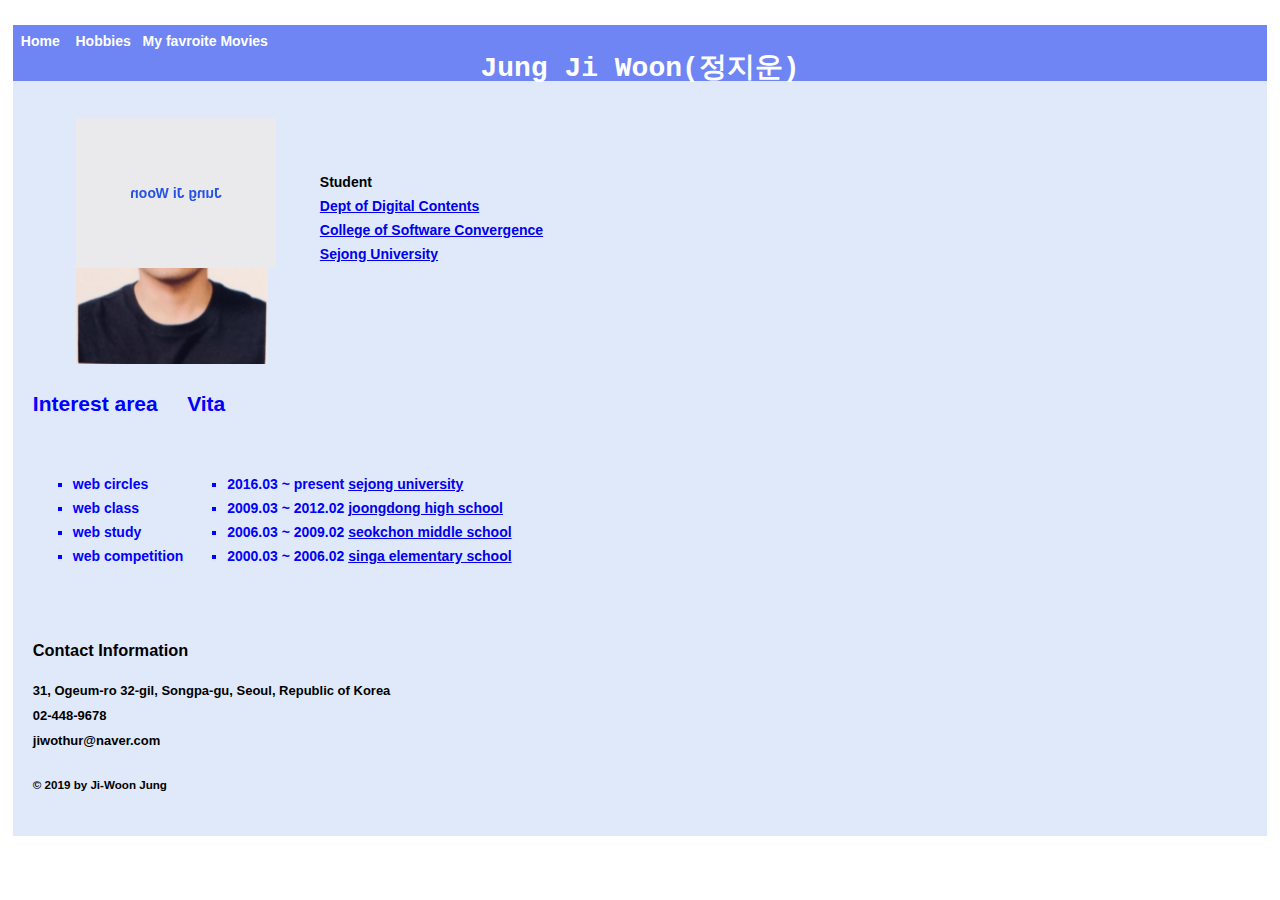
<file: web programming/index.html>
<!DOCTYPE html>
<html lang="ko" dir="ltr">
  <head>
    <meta charset="utf-8">
    <title>My Page</title>
    <link rel="icon" type ="image/jpg" href="imgs/logo.jpg">
    <link rel="stylesheet" href="css/index1.css">
    <link rel="stylesheet" href="https://use.fontawesome.com/releases/v5.6.3/css/all.css" integrity="sha384-UHRtZLI+pbxtHCWp1t77Bi1L4ZtiqrqD80Kn4Z8NTSRyMA2Fd33n5dQ8lWUE00s/" crossorigin="anonymous">
  </head>
  <body>

<header>
  <nav class = "head" >
    <a href="index.html"><b>Home</b></a>&nbsp;
    <a href="Hobbies.html">Hobbies</a>
    <a href="MyFavoriteMovies.html">My favroite Movies</a>&nbsp;
    <a href="https://www.facebook.com/jiwothur" aria-label="Facebook">
    <i class="fab fa-facebook-square fa-1x"></i></a>
  </nav>
  <h1>Jung Ji Woon(정지운)</h1>

<table class ="table">
  <tr>
    <td>
      <figure>
        <div class="card-container">
          <div class="card">
            <div class="side">
              <img src="imgs/me.jpg" alt="Jung Ji Woon">
            </div>
            <div class="sideback">Jung Ji Woon</div>
          </div>
        </div>
      </figure>
    <td>
      Student<br>
        <a href="http://home.sejong.ac.kr/~digitdpt/">Dept of Digital Contents </a><br>
        <a href="http://www.sejong.ac.kr/college/software.html?menu_id=1.12">College of Software Convergence</a><br>
        <a href="http://www.sejong.ac.kr/index.htm">Sejong University</a>

    </td>
  </tr>
</table>

</header>

  <section class="mypaper">
    <article>
      <h2>Interest area</h2><br>
      <ul style="list-style-type:square;">
        <li>web circles</li>
        <li>web class</li>
        <li>web study</li>
        <li>web competition</li>
      </ul>
    </article>

    <article>
      <h2>Vita</h2><br>
      <ul style="list-style-type:square;">
        <li>2016.03 ~ present <a href="http://www.sejong.ac.kr/index.htm">sejong university</a></li>
        <li>2009.03 ~ 2012.02 <a href="http://www.joongdong.hs.kr/">joongdong high school</a></li>
        <li>2006.03 ~ 2009.02 <a href="http://www.seokchon.ms.kr/">seokchon middle school</a></li>
        <li>2000.03 ~ 2006.02 <a href="http://www.singa.es.kr/">singa elementary school</a></li>
      </ul>
    </article>
  </section>

<footer>
  <h3>Contact Information</h3>



<i class="fas fa-home fa-xs"></i><font size="2"> 31, Ogeum-ro 32-gil, Songpa-gu, Seoul, Republic of Korea</font><br>
<i class="fas fa-phone fa-xs"></i><font size="2">  02-448-9678</font><br>
<i class="fas fa-envelope-square fa-xs"></i><font size="2">  jiwothur@naver.com</font>

<h5>&copy; 2019 by Ji-Woon Jung<br></h5>
</footer>
  </body>
</html>
</file>
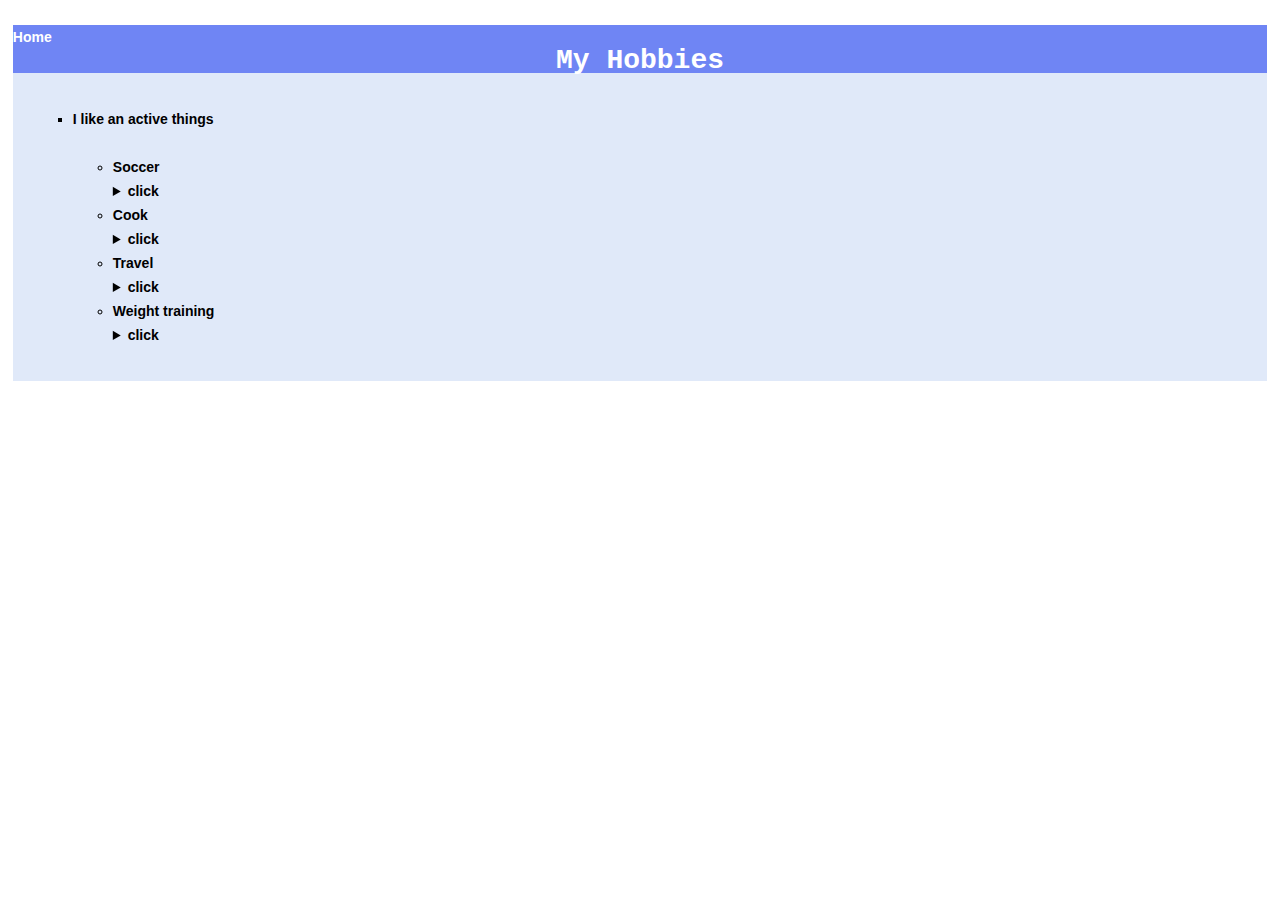
<file: web programming/Hobbies.html>
<!DOCTYPE html>
<html lang="en" dir="ltr">
  <head>
    <meta charset="utf-8">
    <title>Hobbies</title>
    <link rel="icon" type ="image/jpg" href="imgs/logo.jpg">
    <link rel="stylesheet" href="css/Hobbies.css">
  </head>
  <body>

  <header>
    <nav>
      <a href="index.html"><b>Home</b></a>
      <h1>My Hobbies</h1>
    </nav>
  </header>

<section class="myhobbies">
  <ul style="list-style-type:square;">
  <li>I like an active things
    <ul>
      <br>
      <li>Soccer</li>
      <details>
      <summary>         click</summary>
        <p>My soccer team(2013~)</p>
        <figure>
          <img src="imgs/soccer.jpg" width="400px">
        </figure>
      </details>

      <li>Cook</li>
      <details>
      <summary>         click</summary>
          <p>I think eating is one of my great happiness</p>
          <figure>
            <img src="imgs/cook.jpg" width="400px">
          </figure>
      </details>

      <li>Travel</li>
      <details>
      <summary>         click</summary>
        <p>Travel makes my life more valuable</p>
        <figure>
          <img src="imgs/trip1.jpg" width="300px">
          <img src="imgs/trip2.jpg" width="300px">
        </figure>
      </details>

      <li>Weight training</li>
      <details>
      <summary>         click</summary>
        <p>I exercise at least four days a week for health and fitness</p>
        <figure>
          <img src="imgs/weight training.jpg" width="400px">
        </figure>
      </details>

          </ul>
        </li>
      </ul>
    </section>
  </body>
</html>
</file>
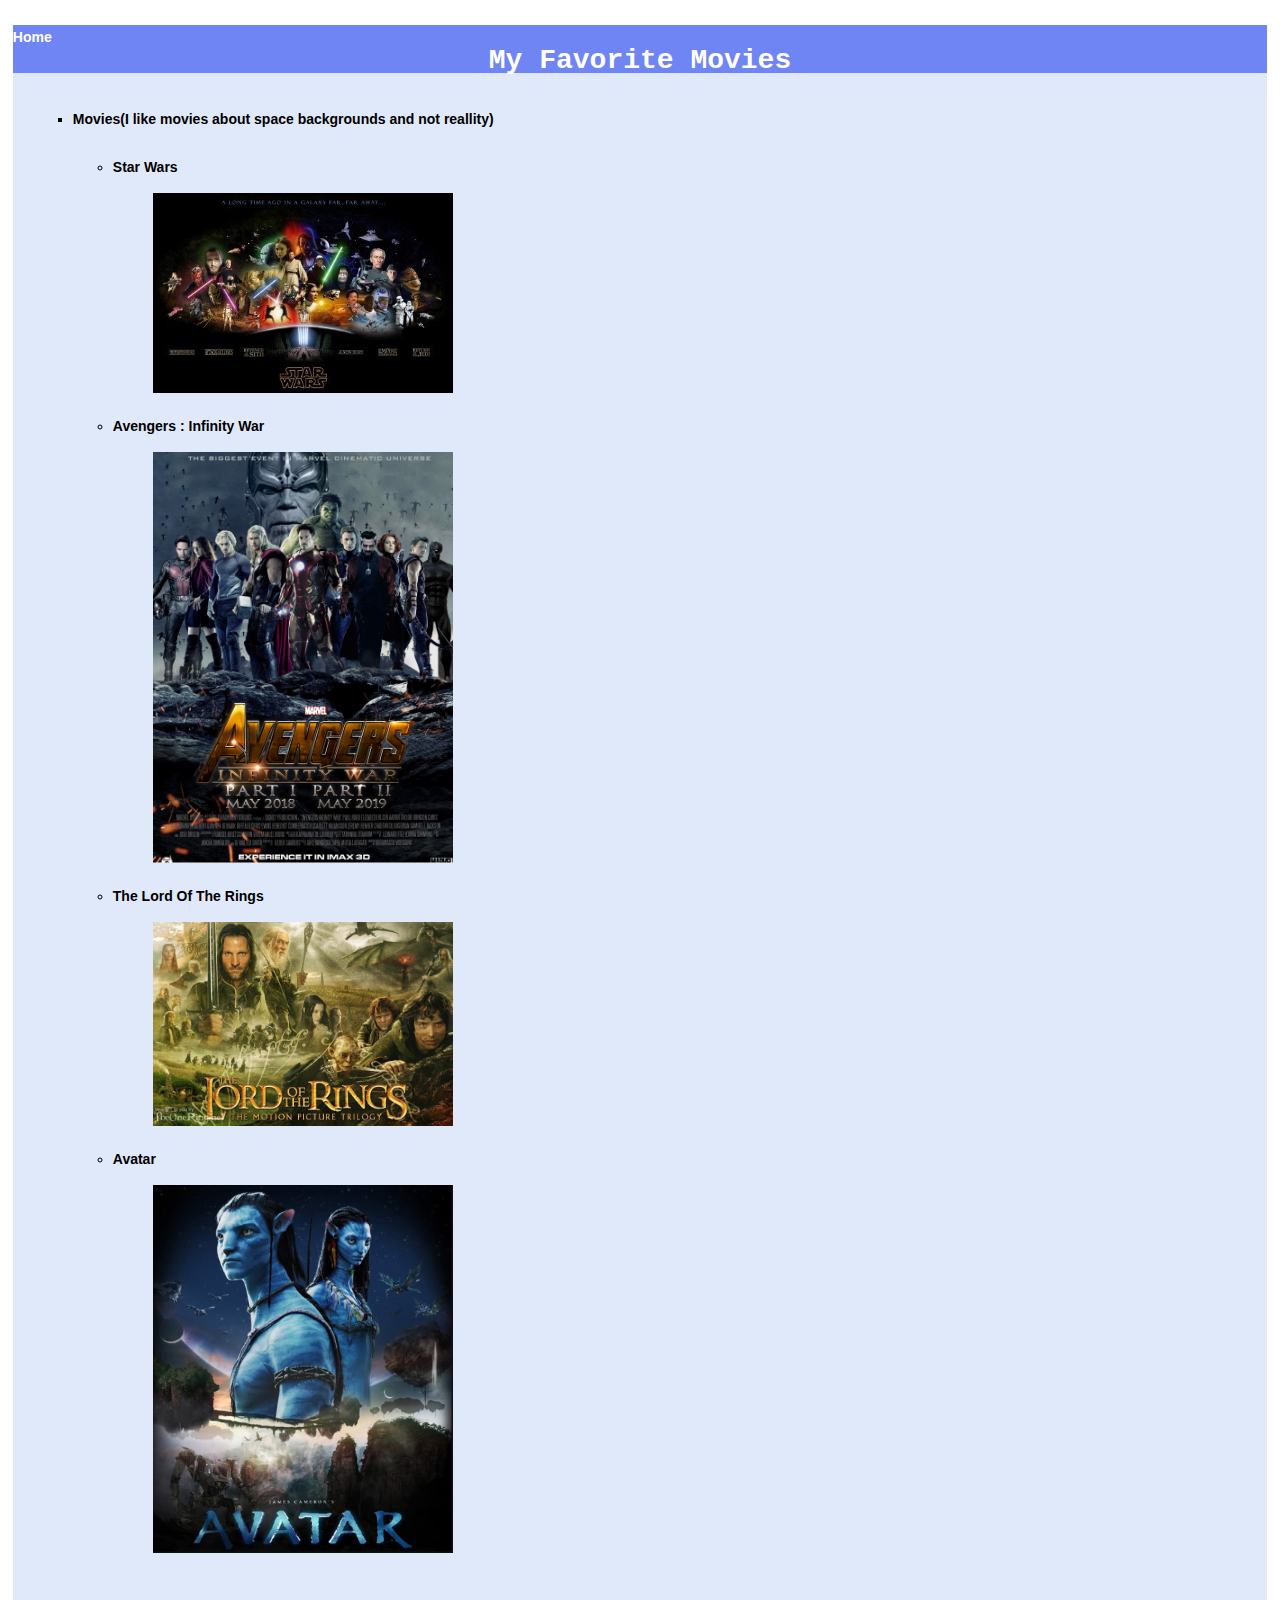
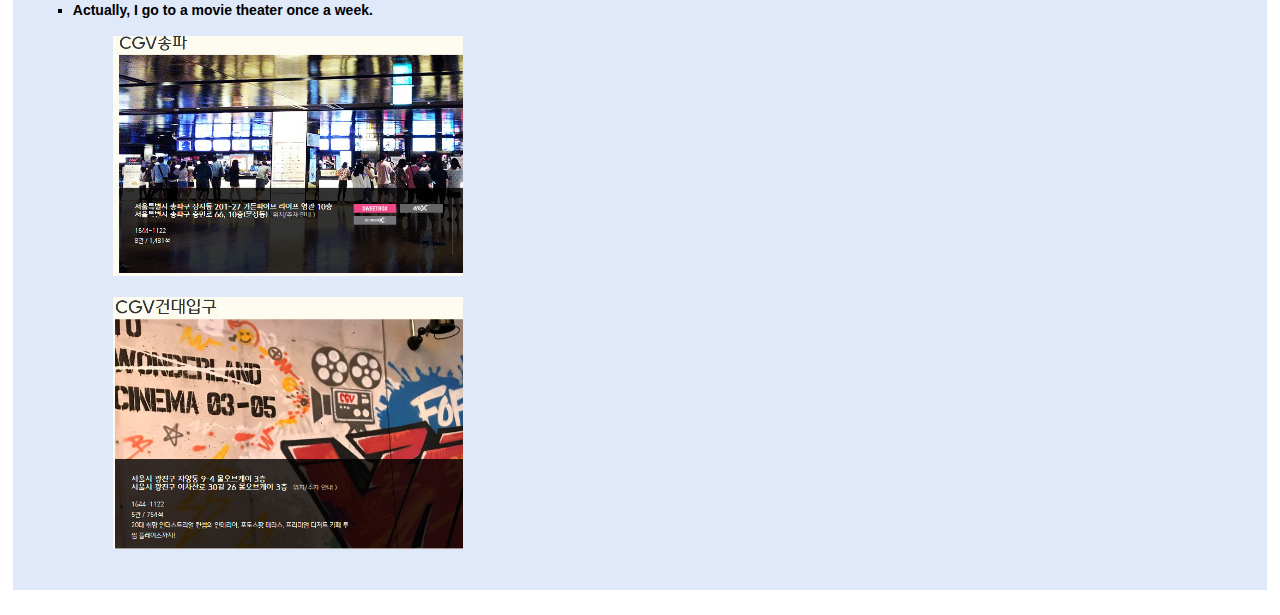
<file: web programming/MyFavoriteMovies.html>
<!DOCTYPE html>
<html lang="en" dir="ltr">
  <head>
    <meta charset="utf-8">
    <title>>MyFavorite Movies</title>
    <link rel="icon" type ="image/jpg" href="logo.jpg">
    <link rel="stylesheet" href="css/MyFavoriteMovies.css">
  </head>
  <body>

  <header>
    <nav>
      <a href="index.html"><b>Home</b></a>
      <h1>My Favorite Movies</h1>
    </nav>
  </header>

<section class="mymovies">
  <ul style="list-style-type:square;">
  <li>Movies(I like movies about space backgrounds and not reallity)
    <ul>
      <br>
      <li>Star Wars</li>
      <figure>
        <img src="imgs/starwars.jpg" width="300px">
      </figure>

      <li>Avengers : Infinity War</li>
      <figure>
        <img src="imgs/avengers.jpg" width="300px">
      </figure>

      <li>The Lord Of The Rings</li>
      <figure>
        <img src="imgs/lord of the rings.jpg" width="300px">
      </figure>

      <li>Avatar</li>
      <figure>
        <img src="imgs/avatar.jpg" width="300px">
      </figure>

    </ul>
    <br>
      <li>
        Actually, I go to a movie theater once a week.<br>

      <figure>
        <img src="imgs/songpa cgv.jpg" width="350px">
      </figure>

      <figure>
        <img src="imgs/kunkuk cgv.jpg" width="350px">
      </figure>
      </li>
    </ul>
  </section>
</body>
</html>
</file>
<file: web programming/css/index1.css>
h1{
 font-family: Courier New;
 text-align: center;
 background: #1437ed9c;
 margin-top: 0px;
 margin-bottom: 0px;
 font-weight: bold;
 color: #FFFFFF;
 margin-top: 0px;
 margin-bottom: 0px;
}
body{
  padding: 1%;
  font-size: 16px;
  font-family: "Times New Roman";
  font: 600 14px/24px "Open Sans", "HelveticaNeue-Light", "Helvetica Neue Light", "Helvetica Neue", Helvetica, Arial, "Lucida Grande", Sans-Serif;
  margin: 12px 0;
}

article{
color:blue;
display:inline-block;
}
.mypaper{
  background-color: #004bcc1f;
    width: 300;
    border: solid 0;
    padding: 20px;
    margin: 0;
}
.table{
  background-color: #004bcc1f;
    width: 300;
    border: solid 0;
    padding: 20px;
    margin: 0;
    display :block;
}
footer{
  background-color: #004bcc1f;
    width: 300;
    border: solid 0;
    padding: 20px;
    margin: 0;
}
.head{
  font-weight: bold;
  color:#000000;
  background: #1437ed9c;
  padding:4px;
  text-decoration: none;
}
nav a{
  display: inline;
  font-weight: bold;
  color: #FFFFFF;

  width: 200px;
  text-align: center;
  padding: 4px;
  text-decoration: none;
}

.card-container {
  cursor: pointer;
  width: 200px;
  height: 200px;
  position: relative;
}
.card {
  width: 100%;
  height: 100%;
  position: absolute;
  transform-style: preserve-3d;
  transition: all 1s ease-in-out;
}
.card:hover {
  transform: rotateY(180deg);
}
.card .side {
  backface-visibility: hidden;
  position: absolute;
}
.card .sideback {
  background: #eaeaed;
  color: #2753e5;
  line-height: 150px;
  text-align: center;
  transform: rotateY(180deg);
}
</file>
<file: web programming/css/Hobbies.css>
h1{
 font-family: Courier New;
 text-align: center;
 background: #1437ed9c;
 margin-top: 0px;
 margin-bottom: 0px;
 font-weight: bold;
 color: #FFFFFF;
 margin-top: 0px;
 margin-bottom: 0px;
}
body{
  padding: 1%;
  font-size: 16px;
  font-family: "Times New Roman";
  font: 600 14px/24px "Open Sans", "HelveticaNeue-Light", "Helvetica Neue Light", "Helvetica Neue", Helvetica, Arial, "Lucida Grande", Sans-Serif;
  margin: 12px 0;
}

.myhobbies{
  background-color: #004bcc1f;
    width: 300;
    border: solid 0;
    padding: 20px;
    margin: 0;
}

nav a{
  text-decoration: none;
  display: block;
  background: #1437ed9c;
  color: #FFFFFF;
}
</file>
<file: web programming/css/MyFavoriteMovies.css>
h1{
 font-family: Courier New;
 text-align: center;
 background: #1437ed9c;
 margin-top: 0px;
 margin-bottom: 0px;
 font-weight: bold;
 color: #FFFFFF;
 margin-top: 0px;
 margin-bottom: 0px;
}
body{
  padding: 1%;
  font-size: 16px;
  font-family: "Times New Roman";
  font: 600 14px/24px "Open Sans", "HelveticaNeue-Light", "Helvetica Neue Light", "Helvetica Neue", Helvetica, Arial, "Lucida Grande", Sans-Serif;
  margin: 12px 0;
}

.mymovies{
  background-color: #004bcc1f;
    width: 300;
    border: solid 0;
    padding: 20px;
    margin: 0;
}

nav a{
  text-decoration: none;
  display: block;
  background: #1437ed9c;
  color: #FFFFFF;
}
</file>
